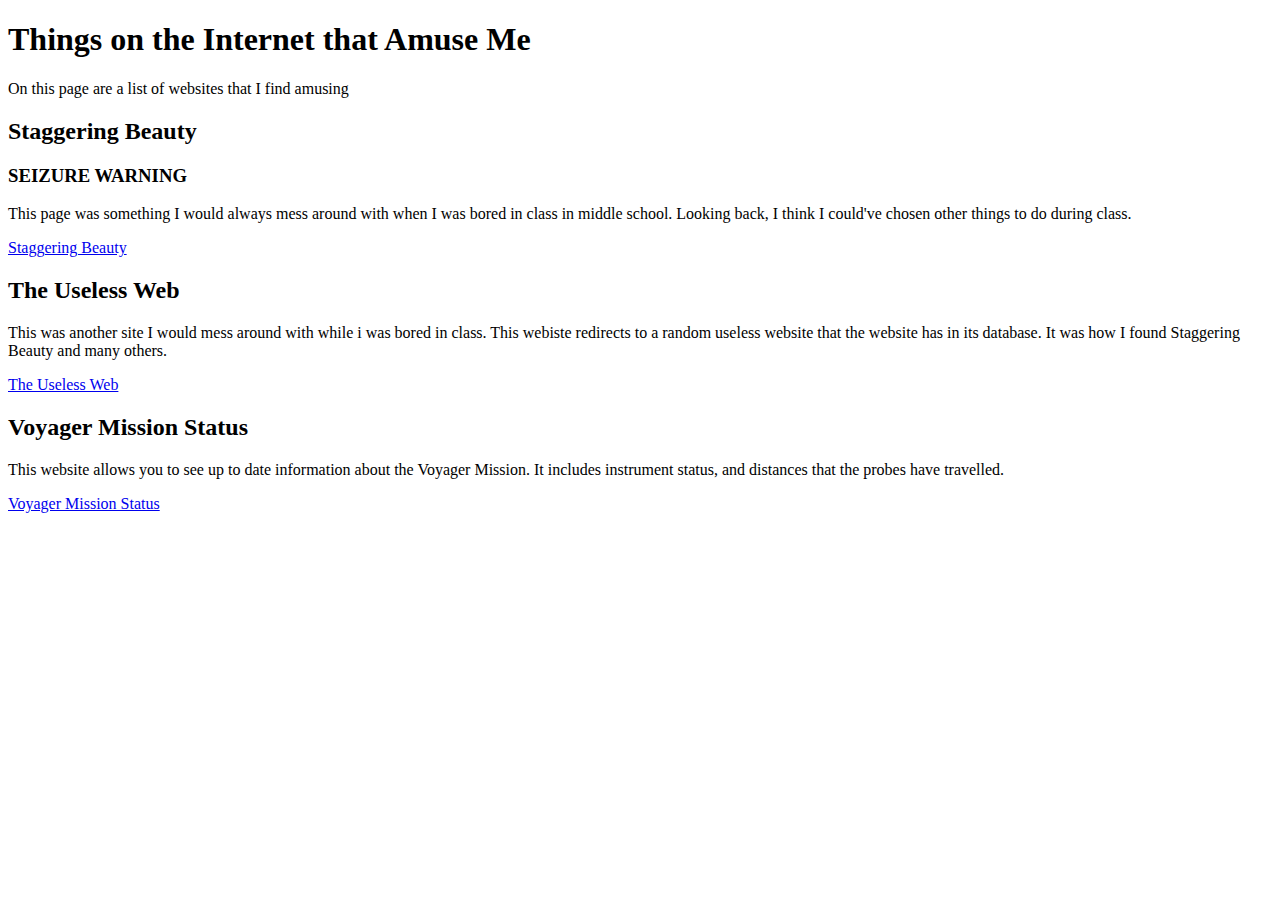
<file: bacs200/amuse.html>
<!DOCTYPE html>
<html lang="en">
    <head>
        <meta charset="UTF-8">
        <title>AMUSE</title>
    </head>
    <body>
        <h1>Things on the Internet that Amuse Me</h1>
        <p>On this page are a list of websites that I find amusing</p>

        <h2>Staggering Beauty</h2>
        <h3>SEIZURE WARNING</h3>
        <p>This page was something I would always mess around with when I was bored in class in middle school. Looking back, I think I could've chosen other things to do during class.</p>
        <p>
            <a href="http://www.staggeringbeauty.com/">Staggering Beauty</a>
        </p>

        <h2>The Useless Web</h2>
        <p>This was another site I would mess around with while i was bored in class. This webiste redirects to a random useless website that the website has in its database. It was how I found Staggering Beauty and many others.</p>
        <p>
            <a href="https://theuselessweb.com/">The Useless Web</a>
        </p>

        <h2>Voyager Mission Status</h2>
        <p>This website allows you to see up to date information about the Voyager Mission. It includes instrument status, and distances that the probes have travelled.</p>
        <P>
            <a href="https://voyager.jpl.nasa.gov/mission/status/">Voyager Mission Status</a>
        </p>
    </body>
</html>
</file>
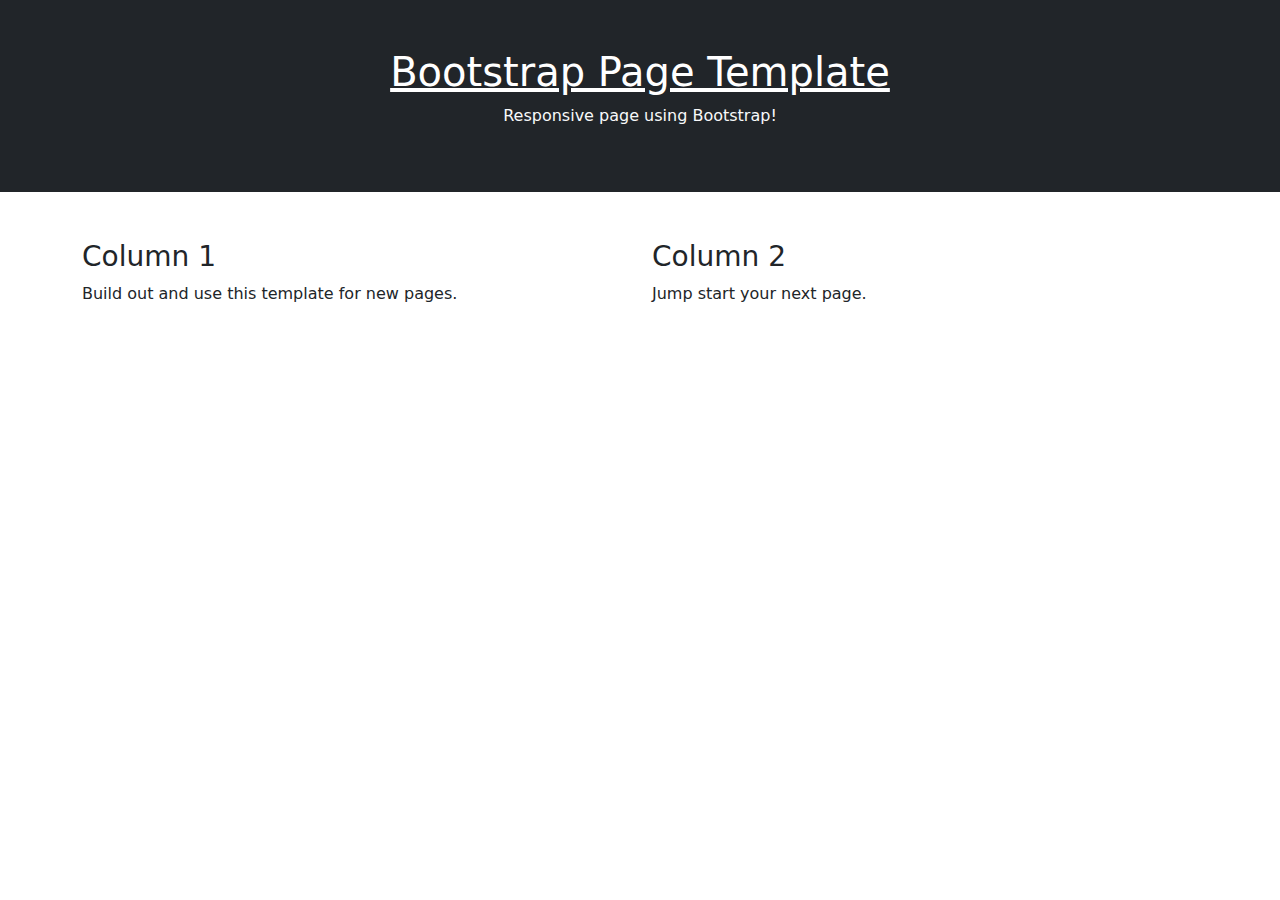
<file: bacs200/blog.html>
<!DOCTYPE html>
<html lang="en">

<head>
    <title>Bootstrap Page Template</title>
    <meta charset="utf-8">
    <meta name="viewport" content="width=device-width, initial-scale=1">
    <link href="https://cdn.jsdelivr.net/npm/bootstrap@5.1.1/dist/css/bootstrap.min.css" rel="stylesheet">
    <script src="https://cdn.jsdelivr.net/npm/bootstrap@5.1.1/dist/js/bootstrap.bundle.min.js"></script>
</head>

<body>

    <div class="container-fluid p-5 bg-dark text-light text-center">
        <a href="index.html" class="text-white">
            <h1> Bootstrap Page Template</h1>
        </a>
        <p>Responsive page using Bootstrap! </p>
    </div>

    <div class="container mt-5">
        <div class="row">

            <div class="col-sm">
                <h3>Column 1</h3>
                <p>Build out and use this template for new pages.</p>
            </div>
            <div class="col-sm">
                <h3>Column 2</h3>
                <p>Jump start your next page.</p>
            </div>

        </div>
    </div>

</body>

</html>
</file>
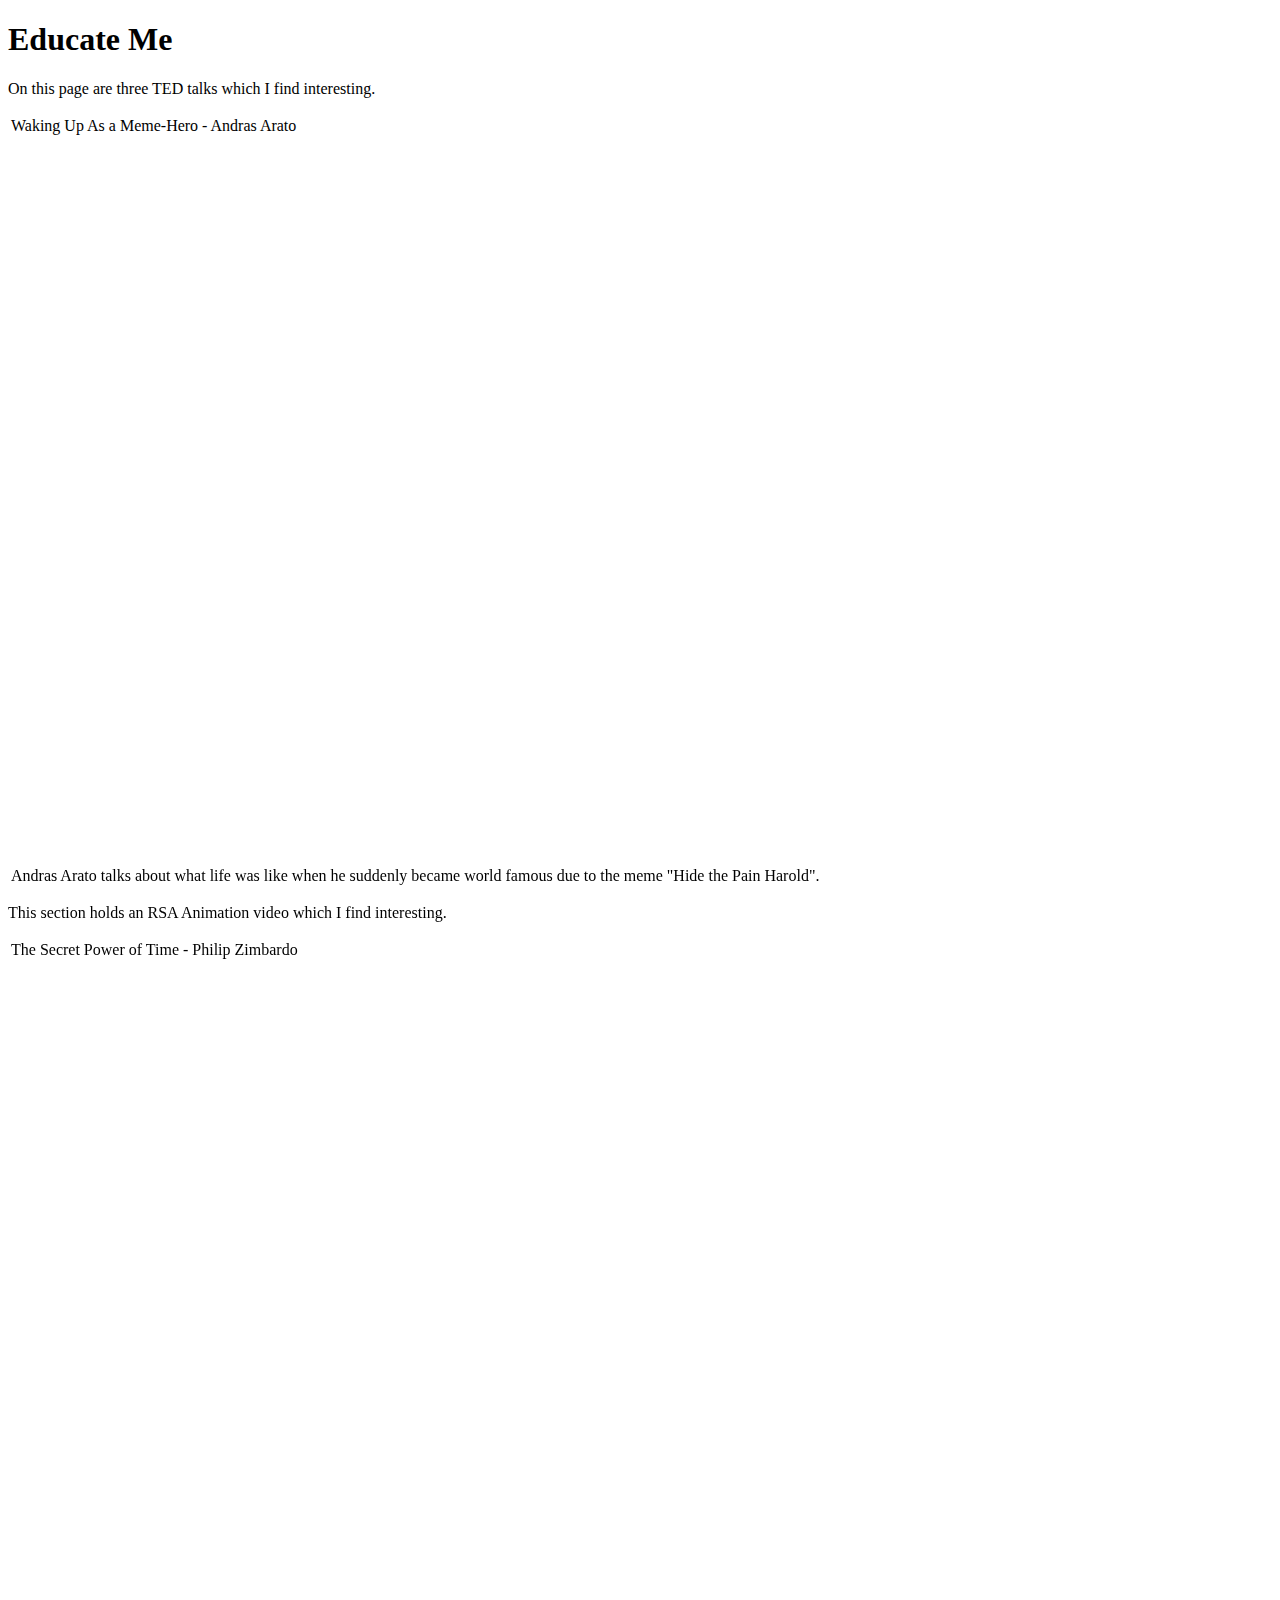
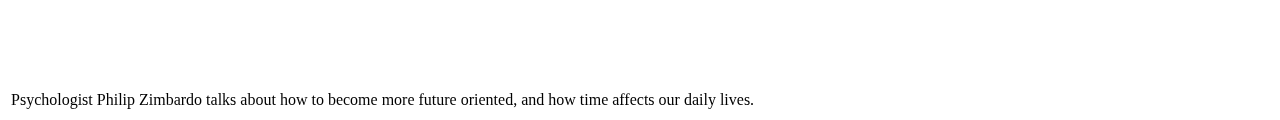
<file: bacs200/educate.html>
<!DOCTYPE html>
<html lang="en">

<head>
    <meta charset="UTF-8">
    <meta http-equiv="X-UA-Compatible" content="IE=edge">
    <meta name="viewport" content="width=device-width, initial-scale=1.0">
    <title>EDUCATE</title>
</head>

<body>
    <h1>Educate Me</h1>
    <p>On this page are three TED talks which I find interesting.</p>
    <table>
        <tr>
            <td>Waking Up As a Meme-Hero - Andras Arato</td>
            <td>Why Do We Ask Questions? - Michael "Vsauce" Stevens</td>
            <td>The Habits of Happiness - Matthieu Ricard</td>
        </tr>
        <tr>
            <td><iframe width="1280" height="720" src="https://www.youtube.com/embed/FScfGU7rQaM" title="YouTube video player" frameborder="0" allow="accelerometer; autoplay; clipboard-write; encrypted-media; gyroscope; picture-in-picture" allowfullscreen></iframe></td>
            <td><iframe width="1280" height="720" src="https://www.youtube.com/embed/u9hauSrihYQ" title="YouTube video player" frameborder="0" allow="accelerometer; autoplay; clipboard-write; encrypted-media; gyroscope; picture-in-picture" allowfullscreen></iframe></td>
            <td><iframe width="1280" height="709" src="https://www.youtube.com/embed/vbLEf4HR74E" title="YouTube video player" frameborder="0" allow="accelerometer; autoplay; clipboard-write; encrypted-media; gyroscope; picture-in-picture" allowfullscreen></iframe></td>
        </tr>
        <td>Andras Arato talks about what life was like when he suddenly became world famous due to the meme "Hide the Pain Harold".</td>
        <td>Michael Stevens, known as Vsauce from his YouTube channel, talks about his YouTube channel and making videos which explain the science behind the ordinary.</td>
        <td>Matthieu Ricard, a biochemsit who became a Buddhist monk talks about ways in which anyone can be happy, and how to train your brain to be happy.</td>
        </tr>
    </table>
    <p>This section holds an RSA Animation video which I find interesting.</p>
    <table>
        <tr>
            <td>The Secret Power of Time - Philip Zimbardo</td>
        </tr>
        <tr>
            <td><iframe width="1280" height="720" src="https://www.youtube.com/embed/A3oIiH7BLmg?list=PL39BF9545D740ECFF" title="YouTube video player" frameborder="0" allow="accelerometer; autoplay; clipboard-write; encrypted-media; gyroscope; picture-in-picture" allowfullscreen></iframe></td>
        </tr>
        <tr>
            <td>Psychologist Philip Zimbardo talks about how to become more future oriented, and how time affects our daily lives.</td>
        </tr>
    </table>
</body>

</html>
</file>
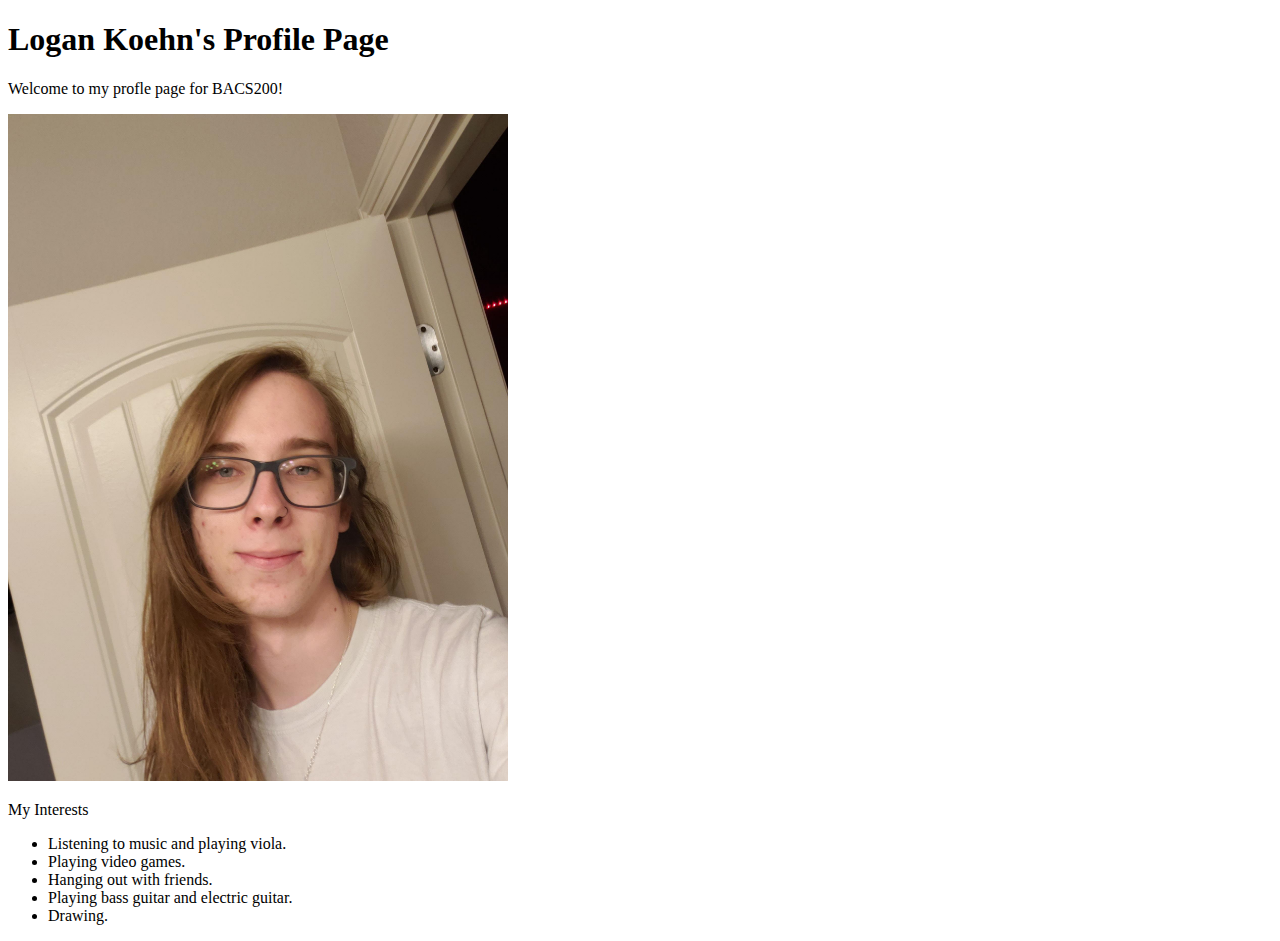
<file: bacs200/profile.html>
<!DOCTYPE html>
<html lang="en">
    <head>
        <meta charset="UTF-8">
        <title>Logan's Profile</title>
    </head>
    <body>
        <h1>Logan Koehn's Profile Page</h1>
        <p>Welcome to my profle page for BACS200!</p>
        <img src="images/aKFvPjZ.jpeg" alt="My Photo" width="500">
        <p>My Interests</p>
        <ul>
            <li>Listening to music and playing viola.</li>
            <li>Playing video games.</li>
            <li>Hanging out with friends.</li>
            <li>Playing bass guitar and electric guitar.</li>
            <li>Drawing.</li>
        </ul>
    </body>
</html>
</file>
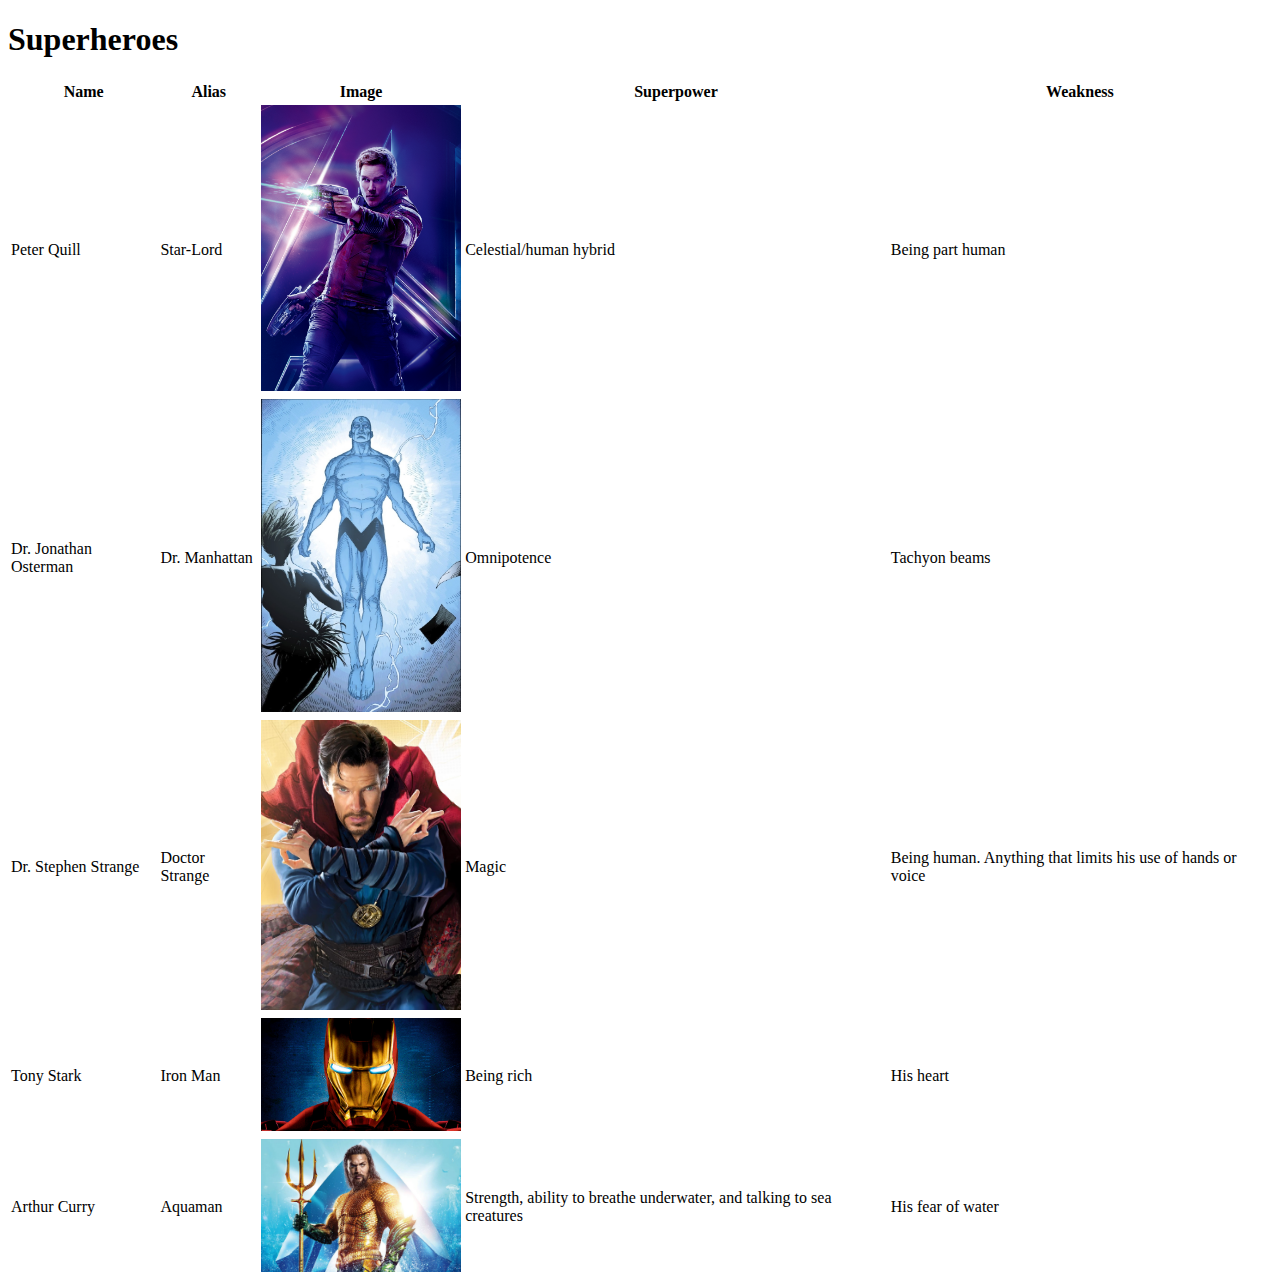
<file: bacs200/superhero.html>
<!DOCTYPE html>
<html lang="en">

<head>
    <meta charset="UTF-8">
    <meta http-equiv="X-UA-Compatible" content="IE=edge">
    <meta name="viewport" content="width=device-width, initial-scale=1.0">
    <title>Superheroes</title>
</head>

<body>
<h1>Superheroes</h1>
<table>
    <tr>
        <th>Name</th>
        <th>Alias</th>
        <th>Image</th>
        <th>Superpower</th>
        <th>Weakness</th>
    </tr>
    <tr>
        <td>Peter Quill</td>
        <td>Star-Lord</td>
        <td><a href="https://static.wikia.nocookie.net/marvelcinematicuniverse/images/9/96/Star-Lord_AIW_Profile.jpg/revision/latest?cb=20180518211942" target="_blank"><img src="images/Star-Lord_AIW_Profile.jpg" alt="Star Lord" width="200"></a></td>
        <td>Celestial/human hybrid</td>
        <td>Being part human</td>
    </tr>
    <tr>
        <td>Dr. Jonathan Osterman</td>
        <td>Dr. Manhattan</td>
        <td><a href="https://static.wikia.nocookie.net/marvel_dc/images/d/d5/Doctor_Manhattan_Watchmen_0003.jpg/revision/latest?cb=20171228073558" target="_blank"><img src="images/Doctor_Manhattan_Watchmen_0003.jpg" alt="Manhattan" width="200"></a></td>
        <td>Omnipotence</td>
        <td>Tachyon beams</td>
    </tr>
    <tr>
        <td>Dr. Stephen Strange</td>
        <td>Doctor Strange</td>
        <td><a href="https://static.wikia.nocookie.net/marvelcinematicuniverse/images/e/e0/Doctor_Strange_%28No_Way_Home%29_profile_pic.jpg/revision/latest?cb=20210906002003" target="_blank"><img src="images/Doctor_Strange_(No_Way_Home)_profile_pic.jpg" alt="Doctor Strange" width="200"></a></td>
        <td>Magic</td>
        <td>Being human. Anything that limits his use of hands or voice</td>
    </tr>
    <tr>
        <td>Tony Stark</td>
        <td>Iron Man</td>
        <td><a href="https://www.denofgeek.com/wp-content/uploads/2019/02/mcu-1-iron-man.jpg?fit=1200%2C675" target="_blank"><img src="images/mcu-1-iron-man.jpg" alt="Iron Man" width="200"></a></td>
        <td>Being rich</td>
        <td>His heart</td>
    </tr>
    <tr>
        <td>Arthur Curry</td>
        <td>Aquaman</td>
        <td><a href="https://media.vanityfair.com/photos/5c30e9793fa6927f3c5fb480/master/pass/aquaman-box-office.jpg" target="_blank"><img src="images/aquaman-box-office.jpg" alt="Aquaman" width="200"></a></td>
        <td>Strength, ability to breathe underwater, and talking to sea creatures</td>
        <td>His fear of water</td>
    </tr>
</table>
</body>

</html>
</file>
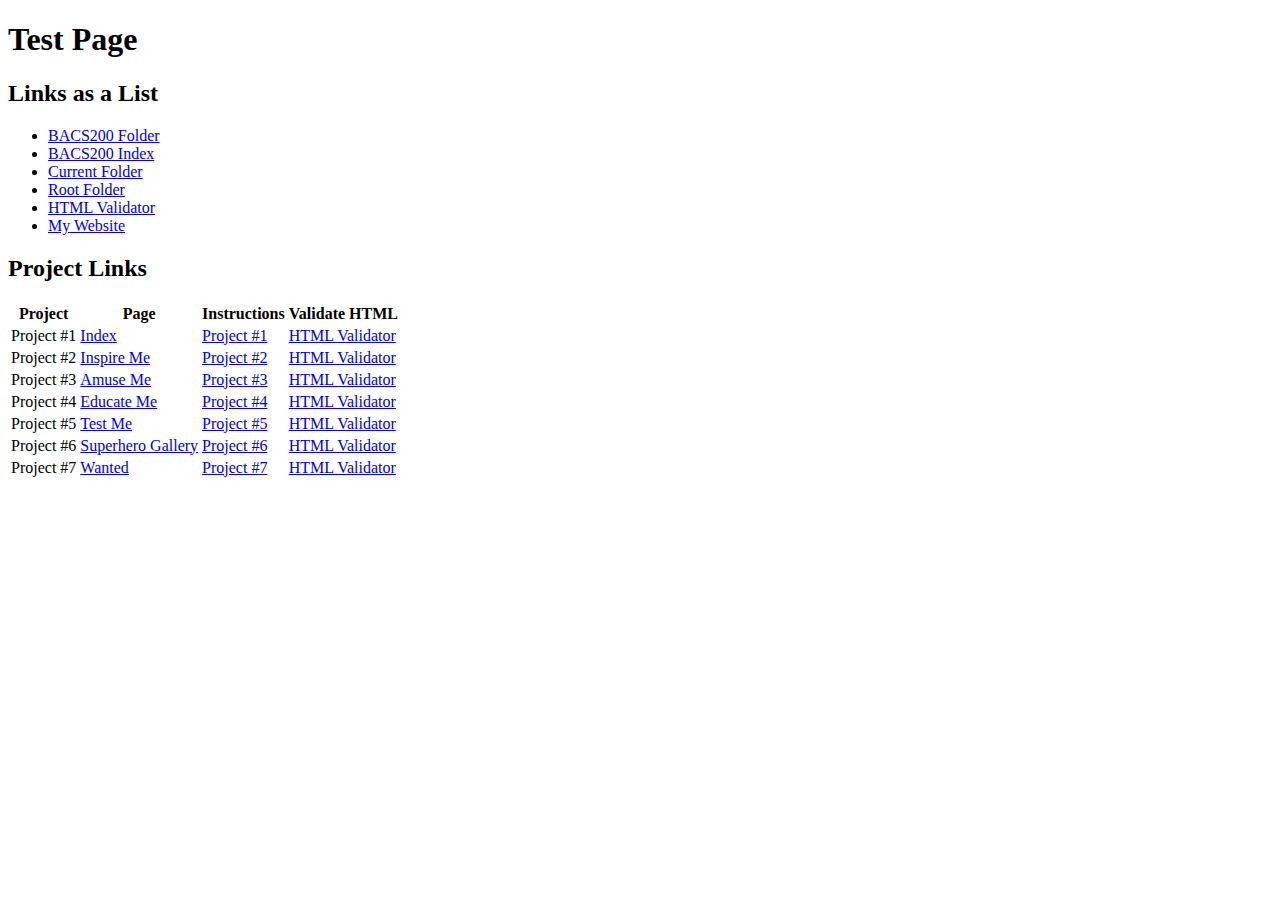
<file: bacs200/test.html>
<!DOCTYPE html>
<html lang="en">

<head>
    <meta charset="UTF-8">
    <meta http-equiv="X-UA-Compatible" content="IE=edge">
    <meta name="viewport" content="width=device-width, initial-scale=1.0">
    <title>TEST</title>
</head>

<body>
<h1>Test Page</h1>
<h2>Links as a List</h2>
<ul>
    <li>
        <a href="/bacs200">BACS200 Folder</a>
    </li>
    <li>
        <a href="/bacs200/index.html">BACS200 Index</a>
    </li>
    <li>
        <a href=".">Current Folder</a>
    </li>
    <li>
        <a href="/">Root Folder</a>
    </li>
    <li>
        <a href="https://validator.w3.org">HTML Validator</a>
    </li>
    <li>
        <a href="https://logan-koehn.github.io/bacs200/index.html">My Website</a>
    </li>
</ul>

<h2>Project Links</h2>
<table>
    <tr>
        <th>Project</th>
        <th>Page</th>
        <th>Instructions</th>
        <th>Validate HTML</th>
    </tr>
    <tr>
        <td>Project #1</td>
        <td><a href="index.html">Index</a></td>
        <td><a href="https://shrinking-world.com/course/bacs200/project/01">Project #1</a></td>
        <td><a href="https://validator.w3.org/nu/?doc=https%3A%2F%2Flogan-koehn.github.io%2Fbacs200%2Findex.html">HTML Validator</a></td>
    </tr>
    <tr>
        <td>Project #2</td>
        <td><a href="inspire.html">Inspire Me</a></td>
        <td><a href="https://shrinking-world.com/course/bacs200/project/02">Project #2</a></td>
        <td><a href="https://validator.w3.org/nu/?doc=https%3A%2F%2Flogan-koehn.github.io%2Fbacs200%2Finspire.html">HTML Validator</a></td>
    </tr>
    <tr>
        <td>Project #3</td>
        <td><a href="amuse.html">Amuse Me</a></td>
        <td><a href="https://shrinking-world.com/course/bacs200/project/03">Project #3</a></td>
        <td><a href="https://validator.w3.org/nu/?doc=https%3A%2F%2Flogan-koehn.github.io%2Fbacs200%2Famuse.html">HTML Validator</a></td>
    </tr>
    <tr>
        <td>Project #4</td>
        <td><a href="educate.html">Educate Me</a></td>
        <td><a href="https://shrinking-world.com/course/bacs200/project/04">Project #4</a></td>
        <td><a href="https://validator.w3.org/nu/?doc=https%3A%2F%2Flogan-koehn.github.io%2Fbacs200%2Feducate.html">HTML Validator</a></td>
    </tr>
    <tr>
        <td>Project #5</td>
        <td><a href="test.html">Test Me</a></td>
        <td><a href="https://shrinking-world.com/course/bacs200/project/05">Project #5</a></td>
        <td><a href="https://validator.w3.org/nu/?doc=https%3A%2F%2Flogan-koehn.github.io%2Fbacs200%2Ftest.html">HTML Validator</a></td>
    </tr>
    <tr>
        <td>Project #6</td>
        <td><a href="superhero.html">Superhero Gallery</a></td>
        <td><a href="https://shrinking-world.com/course/bacs200/project/06">Project #6</a></td>
        <td><a href="https://validator.w3.org/nu/?doc=https%3A%2F%2Flogan-koehn.github.io%2Fbacs200%2Fsuperhero.html">HTML Validator</a></td>
    </tr>
    <tr>
        <td>Project #7</td>
        <td><a href="wanted.html">Wanted</a></td>
        <td><a href="https://shrinking-world.com/course/bacs200/project/07">Project #7</a></td>
        <td><a href="https://validator.w3.org/nu/?doc=https%3A%2F%2Flogan-koehn.github.io%2Fbacs200%2Fwanted.html">HTML Validator</a></td>
    </tr>
    
</table>
</body>

</html>
</file>
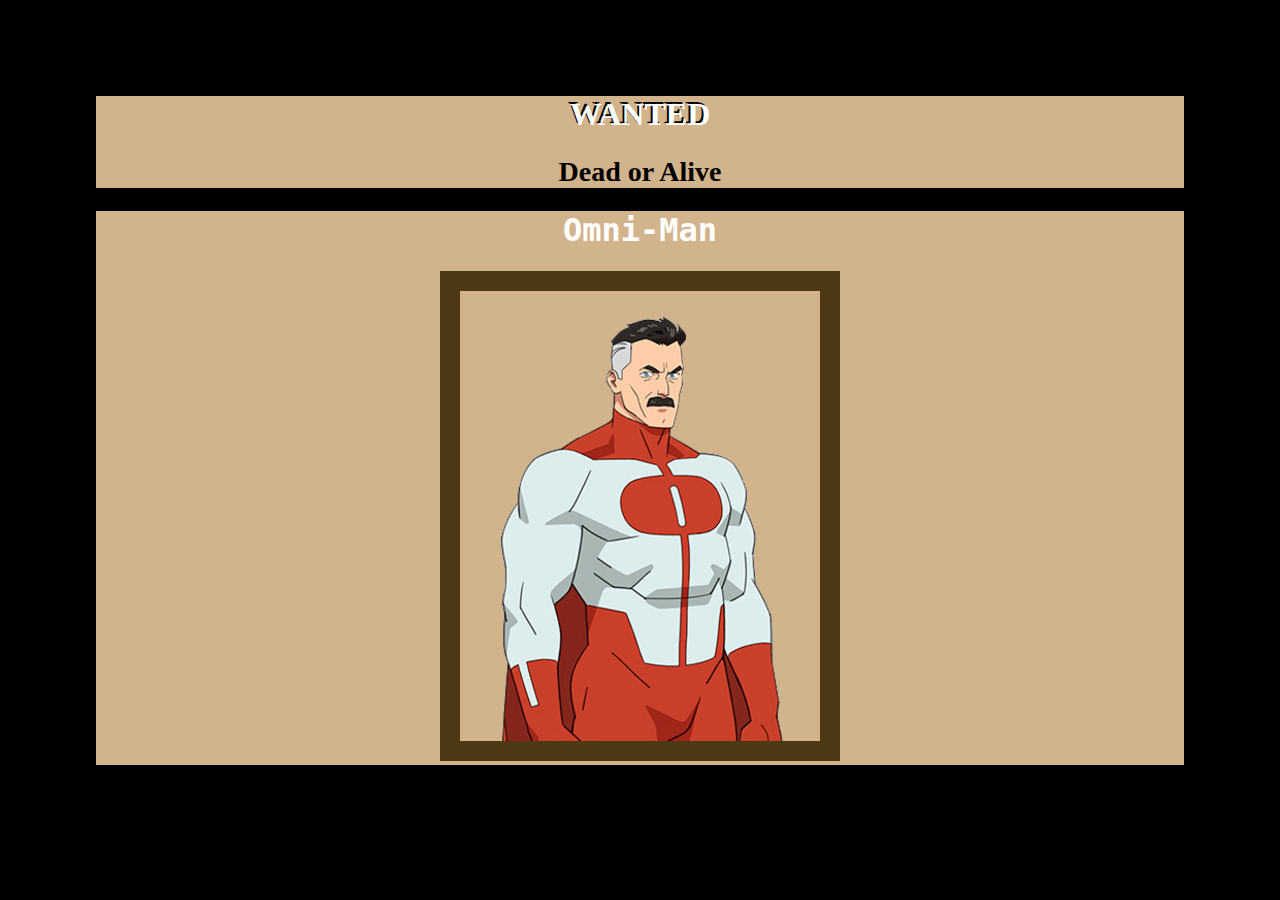
<file: bacs200/wanted.html>
<!DOCTYPE html>
<html lang="en">

<head>
    <meta charset="UTF-8">
    <meta http-equiv="X-UA-Compatible" content="IE=edge">
    <meta name="viewport" content="width=device-width, initial-scale=1.0">
    <title>Wanted</title>
    <link rel="stylesheet" href="wantedstyle.css">
</head>

<body>
    <header>
        <h1>WANTED</h1>
        <h2>Dead or Alive</h2>
    </header>
    <main>
        <h1>Omni-Man</h1>
        <img src="images/Omni-ManProfile.png" alt="Omni-Man"
    </main>
    <footer>
        
    </footer>
</body>

</html>
</file>
<file: bacs200/wantedstyle.css>
body{
    border:solid 1 px yellow;
    background-color: black;
    margin: 1in;
}
header, main, footer{
    text-align: center;
}
main,header{
    background-color: tan;
}
header > h1{
    text-shadow: -2px -2px black;
    color: white;
}
h2{
    color:black;
    font-size:175%;
}
img{
    border: solid 20px rgb(77, 57, 20);
}
main > h1{
    color:white;
    font-family: monaco, monospace;
}
</file>
